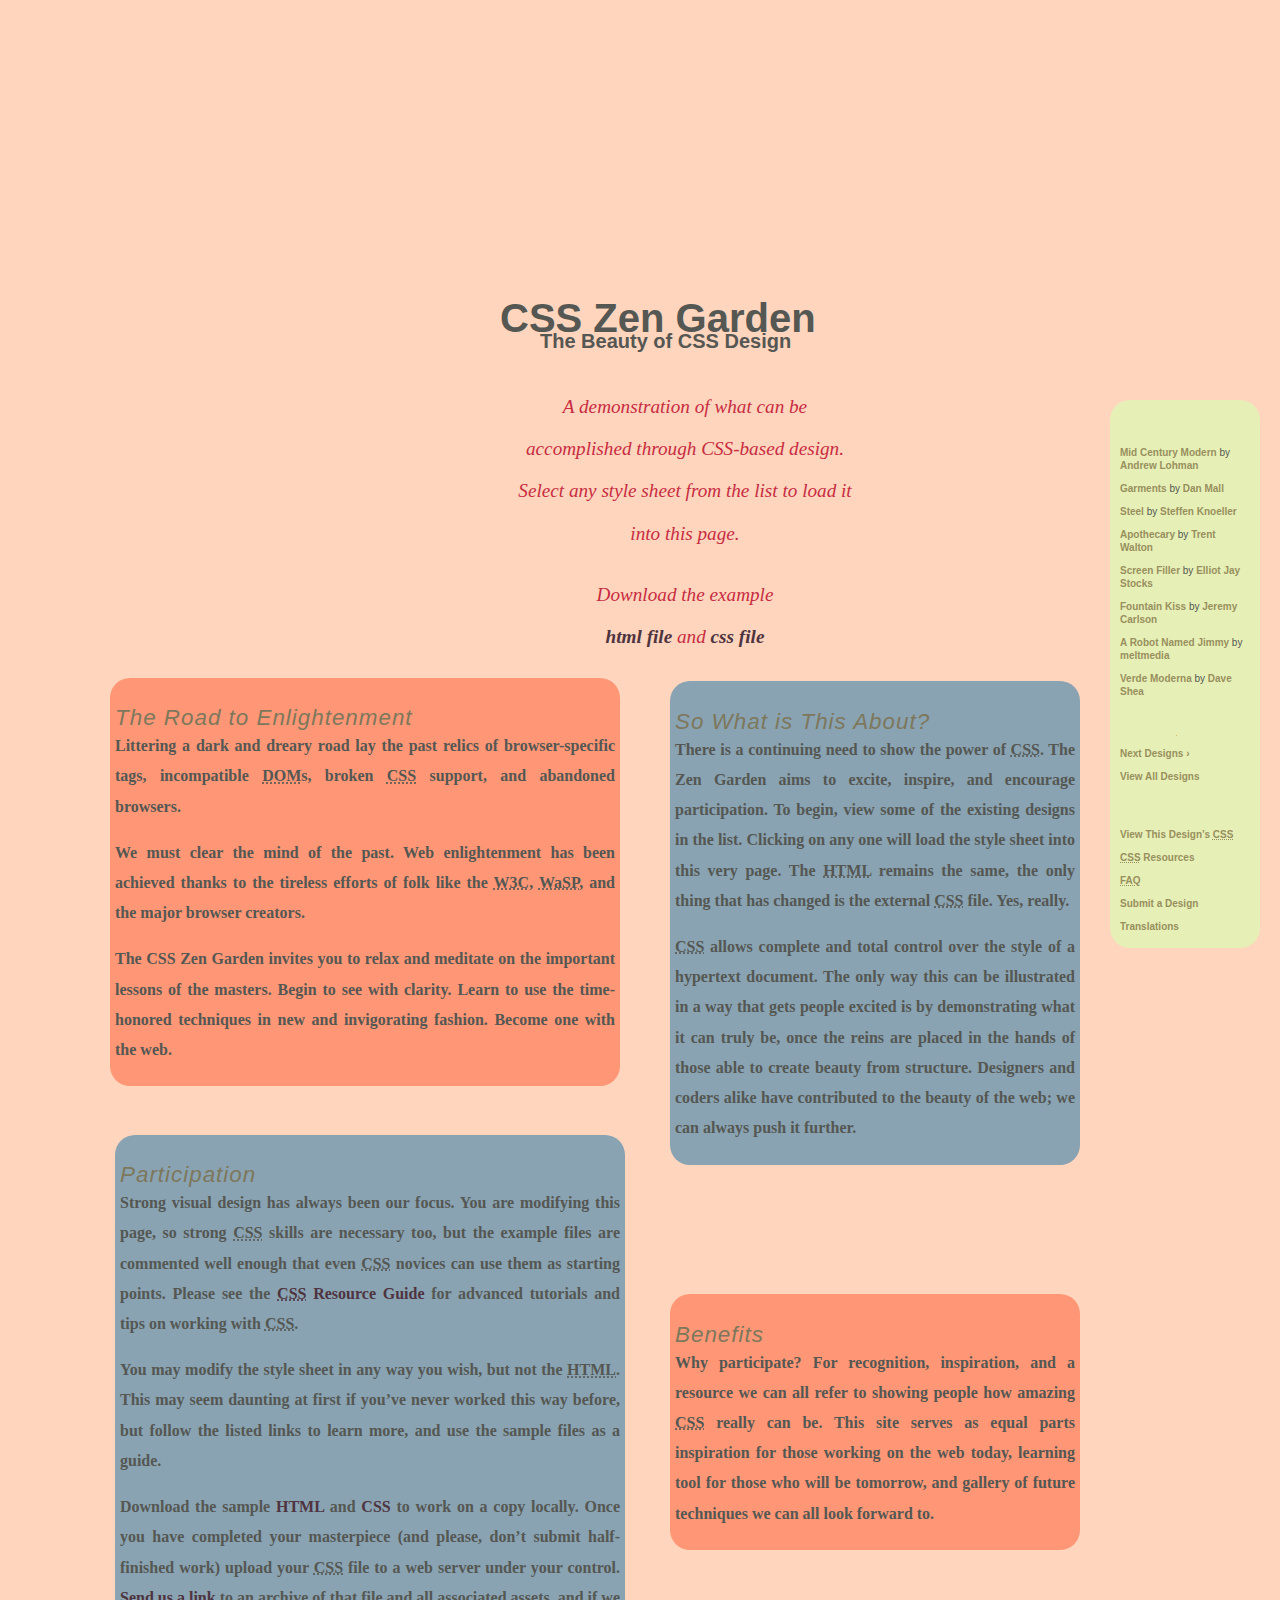
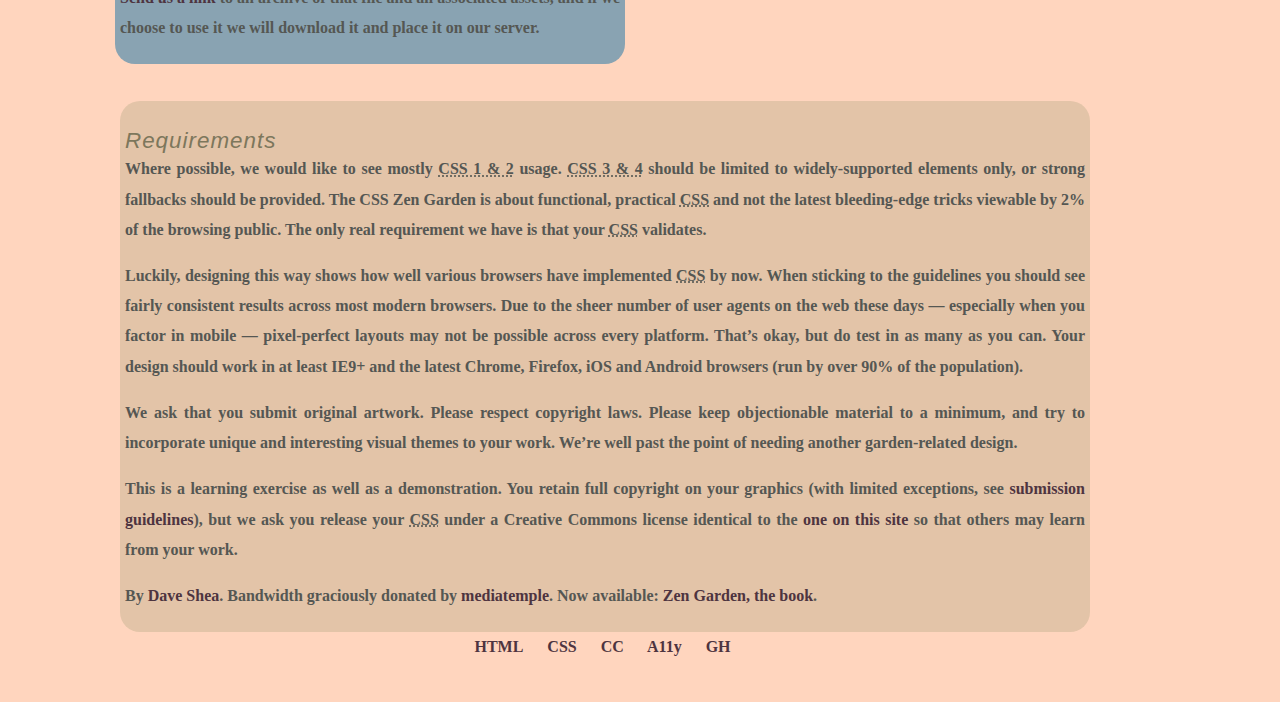
<file: csszengarden/index.html>
<!DOCTYPE html>
<html lang="en">
<head>
	<meta charset="utf-8">
	<title>CSS Zen Garden: The Beauty of CSS Design</title>

	<link rel="stylesheet" media="screen" href="style.css?v=8may2013">
	<link rel="alternate" type="application/rss+xml" title="RSS" href="http://www.csszengarden.com/zengarden.xml">

	<meta name="viewport" content="width=device-width, initial-scale=1.0">
	<meta name="author" content="Dave Shea">
	<meta name="description" content="A demonstration of what can be accomplished visually through CSS-based design.">
	<meta name="robots" content="all">


	<!--[if lt IE 9]>
	<script src="script/html5shiv.js"></script>
	<![endif]-->
</head>

<!--



	View source is a feature, not a bug. Thanks for your curiosity and
	interest in participating!

	Here are the submission guidelines for the new and improved csszengarden.com:

	- CSS3? Of course! Prefix for ALL browsers where necessary.
	- go responsive; test your layout at multiple screen sizes.
	- your browser testing baseline: IE9+, recent Chrome/Firefox/Safari, and iOS/Android
	- Graceful degradation is acceptable, and in fact highly encouraged.
	- use classes for styling. Don't use ids.
	- web fonts are cool, just make sure you have a license to share the files. Hosted 
	  services that are applied via the CSS file (ie. Google Fonts) will work fine, but
	  most that require custom HTML won't. TypeKit is supported, see the readme on this
	  page for usage instructions: https://github.com/mezzoblue/csszengarden.com/

	And a few tips on building your CSS file:

	- use :first-child, :last-child and :nth-child to get at non-classed elements
	- use ::before and ::after to create pseudo-elements for extra styling
	- use multiple background images to apply as many as you need to any element
	- use the Kellum Method for image replacement, if still needed. http://goo.gl/GXxdI
	- don't rely on the extra divs at the bottom. Use ::before and ::after instead.

		
-->

<body id="css-zen-garden">
<div class="page-wrapper" role="article">

	<section class="intro" id="zen-intro">
		<header role="banner">
			<h1><br><br>CSS Zen Garden</h1>
			<h2>The Beauty of CSS Design</h2>
		</header>

		<div class="summary" id="zen-summary" role="article">
			<h2>A demonstration of what can be accomplished through CSS-based design. Select any style sheet from the list to load it into this page.</p>
			<h2>Download the example <br><a href="/examples/index" title="This page's source HTML code, not to be modified.">html file</a> and <a href="/examples/style.css" title="This page's sample CSS, the file you may modify.">css file</a></p>
		</div>

		<div class="preamble" id="zen-preamble" role="article">
			<h3>The Road to Enlightenment</h3>
			<p>Littering a dark and dreary road lay the past relics of browser-specific tags, incompatible <abbr title="Document Object Model">DOM</abbr>s, broken <abbr title="Cascading Style Sheets">CSS</abbr> support, and abandoned browsers.</p>
			<p>We must clear the mind of the past. Web enlightenment has been achieved thanks to the tireless efforts of folk like the <abbr title="World Wide Web Consortium">W3C</abbr>, <abbr title="Web Standards Project">WaSP</abbr>, and the major browser creators.</p>
			<p>The CSS Zen Garden invites you to relax and meditate on the important lessons of the masters. Begin to see with clarity. Learn to use the time-honored techniques in new and invigorating fashion. Become one with the web.</p>
		</div>
	</section>

	<div class="main supporting" id="zen-supporting" role="main">
		
		<div class="explanation" id="zen-explanation" role="article">
			<h3>So What is This About?</h3>
			<p>There is a continuing need to show the power of <abbr title="Cascading Style Sheets">CSS</abbr>. The Zen Garden aims to excite, inspire, and encourage participation. To begin, view some of the existing designs in the list. Clicking on any one will load the style sheet into this very page. The <abbr title="HyperText Markup Language">HTML</abbr> remains the same, the only thing that has changed is the external <abbr title="Cascading Style Sheets">CSS</abbr> file. Yes, really.</p>
			<p><abbr title="Cascading Style Sheets">CSS</abbr> allows complete and total control over the style of a hypertext document. The only way this can be illustrated in a way that gets people excited is by demonstrating what it can truly be, once the reins are placed in the hands of those able to create beauty from structure. Designers and coders alike have contributed to the beauty of the web; we can always push it further.</p>
		</div>

		<br><div class="participation" id="zen-participation" role="article">
			<h3>Participation</h3>
			<p>Strong visual design has always been our focus. You are modifying this page, so strong <abbr title="Cascading Style Sheets">CSS</abbr> skills are necessary too, but the example files are commented well enough that even <abbr title="Cascading Style Sheets">CSS</abbr> novices can use them as starting points. Please see the <a href="http://www.mezzoblue.com/zengarden/resources/" title="A listing of CSS-related resources"><abbr title="Cascading Style Sheets">CSS</abbr> Resource Guide</a> for advanced tutorials and tips on working with <abbr title="Cascading Style Sheets">CSS</abbr>.</p>
			<p>You may modify the style sheet in any way you wish, but not the <abbr title="HyperText Markup Language">HTML</abbr>. This may seem daunting at first if you&#8217;ve never worked this way before, but follow the listed links to learn more, and use the sample files as a guide.</p>
			<p>Download the sample <a href="/examples/index" title="This page's source HTML code, not to be modified.">HTML</a> and <a href="/examples/style.css" title="This page's sample CSS, the file you may modify.">CSS</a> to work on a copy locally. Once you have completed your masterpiece (and please, don&#8217;t submit half-finished work) upload your <abbr title="Cascading Style Sheets">CSS</abbr> file to a web server under your control. <a href="http://www.mezzoblue.com/zengarden/submit/" title="Use the contact form to send us your CSS file">Send us a link</a> to an archive of that file and all associated assets, and if we choose to use it we will download it and place it on our server.</p>
		</div>

		<div class="benefits" id="zen-benefits" role="article">
			<h3>Benefits</h3>
			<p>Why participate? For recognition, inspiration, and a resource we can all refer to showing people how amazing <abbr title="Cascading Style Sheets">CSS</abbr> really can be. This site serves as equal parts inspiration for those working on the web today, learning tool for those who will be tomorrow, and gallery of future techniques we can all look forward to.</p>
		</div>

		<br><br><br><br><br><div class="requirements" id="zen-requirements" role="article">
			<h3>Requirements</h3>
			<p>Where possible, we would like to see mostly <abbr title="Cascading Style Sheets, levels 1 and 2">CSS 1 &amp; 2</abbr> usage. <abbr title="Cascading Style Sheets, levels 3 and 4">CSS 3 &amp; 4</abbr> should be limited to widely-supported elements only, or strong fallbacks should be provided. The CSS Zen Garden is about functional, practical <abbr title="Cascading Style Sheets">CSS</abbr> and not the latest bleeding-edge tricks viewable by 2% of the browsing public. The only real requirement we have is that your <abbr title="Cascading Style Sheets">CSS</abbr> validates.</p>
			<p>Luckily, designing this way shows how well various browsers have implemented <abbr title="Cascading Style Sheets">CSS</abbr> by now. When sticking to the guidelines you should see fairly consistent results across most modern browsers. Due to the sheer number of user agents on the web these days &#8212; especially when you factor in mobile &#8212; pixel-perfect layouts may not be possible across every platform. That&#8217;s okay, but do test in as many as you can. Your design should work in at least IE9+ and the latest Chrome, Firefox, iOS and Android browsers (run by over 90% of the population).</p>
			<p>We ask that you submit original artwork. Please respect copyright laws. Please keep objectionable material to a minimum, and try to incorporate unique and interesting visual themes to your work. We&#8217;re well past the point of needing another garden-related design.</p>
			<p>This is a learning exercise as well as a demonstration. You retain full copyright on your graphics (with limited exceptions, see <a href="http://www.mezzoblue.com/zengarden/submit/guidelines/">submission guidelines</a>), but we ask you release your <abbr title="Cascading Style Sheets">CSS</abbr> under a Creative Commons license identical to the <a href="http://creativecommons.org/licenses/by-nc-sa/3.0/" title="View the Zen Garden's license information.">one on this site</a> so that others may learn from your work.</p>
			<p role="contentinfo">By <a href="http://www.mezzoblue.com/">Dave Shea</a>. Bandwidth graciously donated by <a href="http://www.mediatemple.net/">mediatemple</a>. Now available: <a href="http://www.amazon.com/exec/obidos/ASIN/0321303474/mezzoblue-20/">Zen Garden, the book</a>.</p>
		</div>

		<footer>
			<a href="http://validator.w3.org/check/referer" title="Check the validity of this site&#8217;s HTML" class="zen-validate-html">HTML</a>
			<a href="http://jigsaw.w3.org/css-validator/check/referer" title="Check the validity of this site&#8217;s CSS" class="zen-validate-css">CSS</a>
			<a href="http://creativecommons.org/licenses/by-nc-sa/3.0/" title="View the Creative Commons license of this site: Attribution-NonCommercial-ShareAlike." class="zen-license">CC</a>
			<a href="http://mezzoblue.com/zengarden/faq/#aaa" title="Read about the accessibility of this site" class="zen-accessibility">A11y</a>
			<a href="https://github.com/mezzoblue/csszengarden.com" title="Fork this site on Github" class="zen-github">GH</a>
		</footer>

	</div>


	<aside class="sidebar" role="complementary">
		<div class="wrapper">

			<div class="design-selection" id="design-selection">
				<h3 class="select">Select a Design:</h3>
				<nav role="navigation">
					<ul>
					<li>
						<a href="/221/" class="design-name">Mid Century Modern</a> by						<a href="http://andrewlohman.com/" class="designer-name">Andrew Lohman</a>
					</li>					<li>
						<a href="/220/" class="design-name">Garments</a> by						<a href="http://danielmall.com/" class="designer-name">Dan Mall</a>
					</li>					<li>
						<a href="/219/" class="design-name">Steel</a> by						<a href="http://steffen-knoeller.de" class="designer-name">Steffen Knoeller</a>
					</li>					<li>
						<a href="/218/" class="design-name">Apothecary</a> by						<a href="http://trentwalton.com" class="designer-name">Trent Walton</a>
					</li>					<li>
						<a href="/217/" class="design-name">Screen Filler</a> by						<a href="http://elliotjaystocks.com/" class="designer-name">Elliot Jay Stocks</a>
					</li>					<li>
						<a href="/216/" class="design-name">Fountain Kiss</a> by						<a href="http://jeremycarlson.com" class="designer-name">Jeremy Carlson</a>
					</li>					<li>
						<a href="/215/" class="design-name">A Robot Named Jimmy</a> by						<a href="http://meltmedia.com/" class="designer-name">meltmedia</a>
					</li>					<li>
						<a href="/214/" class="design-name">Verde Moderna</a> by						<a href="http://www.mezzoblue.com/" class="designer-name">Dave Shea</a>
					</li>					</ul>
				</nav>
			</div>

			<div class="design-archives" id="design-archives">
				<h3 class="archives">Archives:</h3>
				<nav role="navigation">
					<ul>
						<li class="next">
							<a href="/214/page1">
								Next Designs <span class="indicator">&rsaquo;</span>
							</a>
						</li>
						<li class="viewall">
							<a href="http://www.mezzoblue.com/zengarden/alldesigns/" title="View every submission to the Zen Garden.">
								View All Designs							</a>
						</li>
					</ul>
				</nav>
			</div>

			<div class="zen-resources" id="zen-resources">
				<h3 class="resources">Resources:</h3>
				<ul>
					<li class="view-css">
						<a href="style.css" title="View the source CSS file of the currently-viewed design.">
							View This Design&#8217;s <abbr title="Cascading Style Sheets">CSS</abbr>						</a>
					</li>
					<li class="css-resources">
						<a href="http://www.mezzoblue.com/zengarden/resources/" title="Links to great sites with information on using CSS.">
							<abbr title="Cascading Style Sheets">CSS</abbr> Resources						</a>
					</li>
					<li class="zen-faq">
						<a href="http://www.mezzoblue.com/zengarden/faq/" title="A list of Frequently Asked Questions about the Zen Garden.">
							<abbr title="Frequently Asked Questions">FAQ</abbr>						</a>
					</li>
					<li class="zen-submit">
						<a href="http://www.mezzoblue.com/zengarden/submit/" title="Send in your own CSS file.">
							Submit a Design						</a>
					</li>
					<li class="zen-translations">
						<a href="http://www.mezzoblue.com/zengarden/translations/" title="View translated versions of this page.">
							Translations						</a>
					</li>
				</ul>
			</div>
		</div>
	</aside>


</div>

<!--

	These superfluous divs/spans were originally provided as catch-alls to add extra imagery.
	These days we have full ::before and ::after support, favour using those instead.
	These only remain for historical design compatibility. They might go away one day.
		
-->
<div class="extra2" role="presentation"></div><div class="extra3" role="presentation"></div>
<div class="extra4" role="presentation"></div><div class="extra5" role="presentation"></div><div class="extra6" role="presentation"></div>

</body>
</html>
</file>
<file: csszengarden/style.css>
/* css Zen Garden default style v1.02 */
/* css released under Creative Commons License - http://creativecommons.org/licenses/by-nc-sa/1.0/  */

/* This file based on 'Tranquille' by Dave Shea */
/* You may use this file as a foundation for any new work, but you may find it easier to start from scratch. */
/* Not all elements are defined in this file, so you'll most likely want to refer to the xhtml as well. */

/* Your images should be linked as if the CSS file sits in the same folder as the images. ie. no paths. */


/* basic elements */
html {
	margin: 0;
	padding: 0;
	}
body { 
	font:  sans-serif;
	line-height: 1.88889;
	color: #555753; 
	background-color: #ffd5be; 
	margin: 0; 
	padding: 0;
	}
p { 
	margin-top: 0; 
	text-align: justify;
	}
h3 { 
	font: italic normal 1.4em georgia, sans-serif;
	letter-spacing: 1px; 
	margin-bottom: 0; 
	color: #7D775C;
	}
a:link { 
	font-weight: bold; 
	text-decoration: none; 
	color: #4e3440;
	}
a:visited { 
	font-weight: bold; 
	text-decoration: none; 
	color: #D4CDDC;
	}
a:hover, a:focus, a:active { 
	text-decoration: underline; 
	color: #9685BA;
	}



/* specific divs */
.page-wrapper { 
	 font-weight: bold;
	padding: 0 175px 0 110px;  
	margin: 0; 
	position: relative;
	}

.intro { 
	min-width: 470px;
	width: 100%;
	}

header h1 {
	font-size: 40px;
	font-family: sans-serif;
	margin-left: 390px;
	margin-top: 110px; 
	}
header h2 {
	font-size: 20px; 
	font-family: sans-serif;
	margin-left: 430px;
	margin-top: -60px; 
	}
header {
	background: url(https://scontent.fbkk23-1.fna.fbcdn.net/v/t1.15752-9/65307807_1019821531544528_106316254645583872_n.jpg?_nc_cat=111&_nc_oc=AQlrajL9rhKcmKFNkyyX3g0a7IATVkhWHYf6qLOin7HFzqu-_Dh-FqYMw44L15NYTVI&_nc_ht=scontent.fbkk23-1.fna&oh=837aad215c6c1a6716c49b9bcd395d14&oe=5D7B75CE);
	padding-top: 20px;
	background-size: 100%;
	height: 350px;
	width: 1089px;
	border-radius: 25px;

}

.summary {
	text-align: center;
	margin-left: 400px;
	margin-top: 10px;
	width: 350px; 
	
	}
.summary h2 {
	font: italic 1.2em/2.2 georgia; 
	text-align: center;
	color: #c72c41;
	}

.preamble {
	background: #ff9776;
	border-radius: 20px;
	width: 500px;
	padding: 5px 5px;
	padding-left: 5px;
	}
.supporting {	
	padding-left: 10px; 
	margin-bottom: 40px;
	}
.explanation{
	background: #89a3b2;
	border-radius: 20px;
	width: 400px;
	margin-left: 550px;
	margin-top: -405px;
	padding: 5px 5px;
	padding-left: 5px;
}
.participation {
	background: #89a3b2;
	border-radius: 20px;
	width: 500px;
	margin-top: -60px;
	margin-left: -5px;
	padding: 5px 5px;
	padding-left: 5px;
	}
.benefits{
	background: #ff9776;
	border-radius: 20px;
	width: 400px;
	margin-left: 550px;
	margin-top: -370px;
	padding: 5px 5px;
	padding-left: 5px;
	}
.requirements{
	background: #e3c4a8;
	border-radius: 20px;
	width: 960px;
	padding: 5px 5px;
	padding-left: 5px;
	}


footer { 
	text-align: center; 
	}
footer a:link, footer a:visited { 
	margin-right: 20px; 
	}

.sidebar {
	margin-left: 600px;
	margin-right: 20px; 
	position: absolute; 
	top: 0; 
	right: 0;
	}
.sidebar .wrapper { 
	font: 10px verdana, sans-serif; 
	background-color: #e6f0b6;
	border-radius: 20px; 
	padding: 10px; 
	margin-top: 400px; 
	width: 130px; 
	}
.sidebar h3.select { 
	background: transparent url(http://csszengarden.com/001/h3.gif) no-repeat top left; 
	margin: 10px 0 5px 0; 
	width: 97px; 
	height: 16px; 

	text-indent: 100%;
	white-space: nowrap;
	overflow: hidden;
	}
.sidebar h3.archives { 
	background: transparent url(http://csszengarden.com/001/h5.gif) no-repeat top left; 
	margin: 25px 0 5px 0; 
	width:57px; 
	height: 14px; 

	text-indent: 100%;
	white-space: nowrap;
	overflow: hidden;
	}
.sidebar h3.resources { 
	background: transparent url(http://csszengarden.com/001/h6.gif) no-repeat top left; 
	margin: 25px 0 5px 0; 
	width:63px; 
	height: 10px; 

	text-indent: 100%;
	white-space: nowrap;
	overflow: hidden;
	}


.sidebar ul {
	margin: 0;
	padding: 0;
	}
.sidebar li {
	line-height: 1.3em; 
	background: transparent url(http://csszengarden.com/001/cr1.gif) no-repeat top center; 
	display: block; 
	padding-top: 5px; 
	margin-bottom: 5px;
	list-style-type: none;
	}
.sidebar li a:link {
	color: #988F5E;
	}
.sidebar li a:visited {
	color: #B3AE94;
	}
</file>
